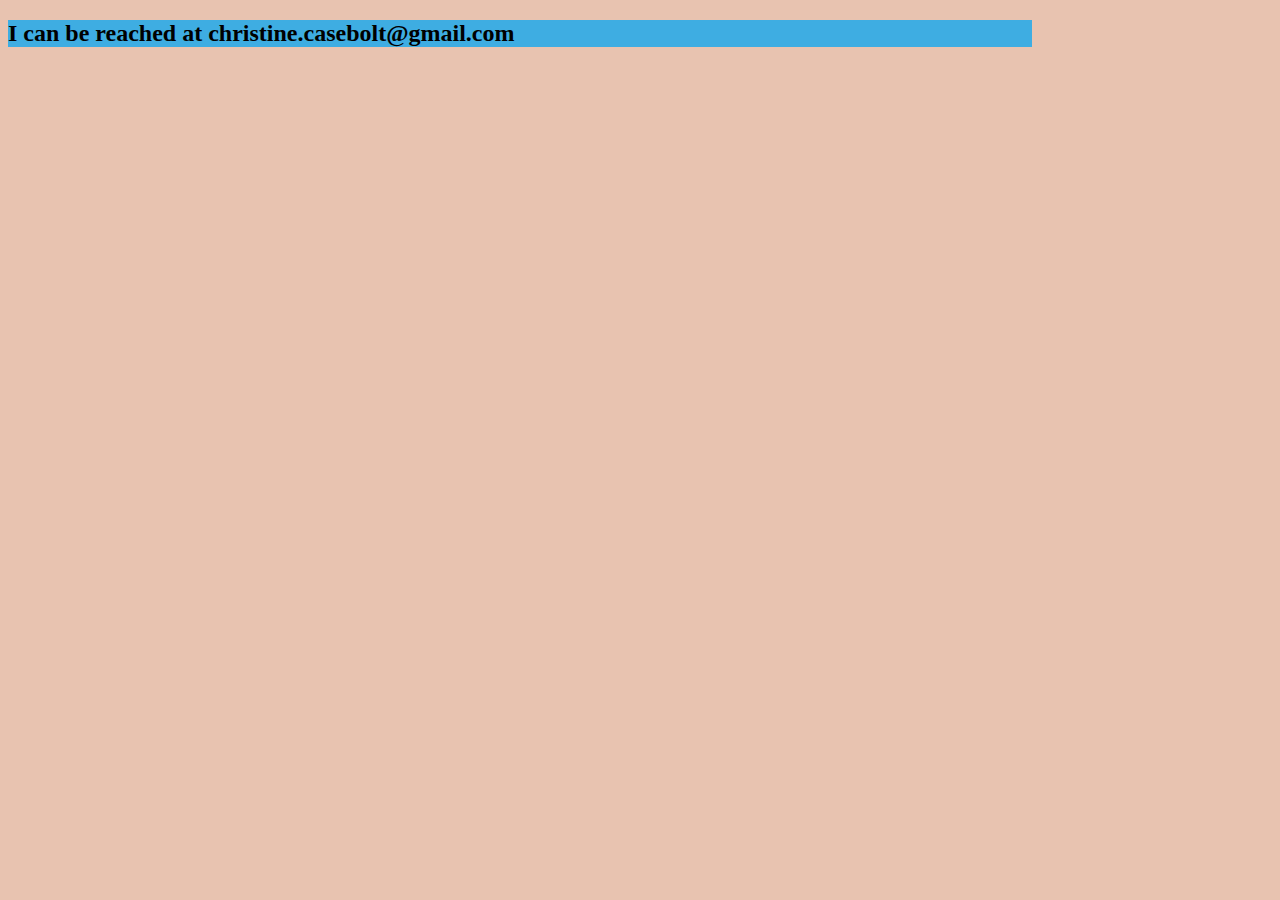
<file: contact-inf0.html>
<!DOCTYPE html>
<html>
  <head>
    <link rel="stylesheet" type="text/css" href="styles.css">

    <meta charset="utf-8">
    <title>Contact</title>
  </head>
  <body>
    <h2>I can be reached at christine.casebolt@gmail.com</h2>
  </body>
</html>
</file>
<file: styles.css>
body{
  background:rgb(232, 195, 176);
  max-width:80%;
}

#body-wrap{
  position:relative;

}
h1{
  border: 10px groove rgba(154, 65, 15, 0.86);
  padding: 6%;
  opacity:.8;
  margin-left: 20px;
  margin-right:20px;
  background-image:url(http://www.tiptophomeremedies.com/wp-content/uploads/2015/04/coffee-grounds.jpg);

}

.main-content{
  font-family:"Comic Sans MS",fantasy, sans-serif;
  font-size: 20px;
  color:rgb(101, 7, 7);
  width:100%;
}

#credits{
margin:3px;
margin-left:680px;
padding:5px;
border-radius:20px;
text-align:center;
font-family:Arial, Helvetica, sans-serif;
background-color:rgb(72, 199, 254);
position:fixed ;
z-index:+1;

}

.picture h1{
  color:rgb(15, 31, 245);
  font-style:oblique;
  font-family:;
  min-width:20%;
  font-size:80px;

  max-width:80%;

}

 img{
  margin-left:10px;
  margin-right:20px;
  margin-top:10%;
  position:relative;
}
#bulk-info{
  font-family:"Comic Sans MS", cursive, sans-serif;
  position:relative;
  padding:20px;
  margin:5px;
  }
#other-coffee{
  position:relative;
  padding:10px;
  margin-top:20px;
  color:blue;
}

a:hover   {color:rgb(40, 197, 224); background-color:transparent; text-decoration:underline}




.more-info{
  font-family:Verdana, Geneva, sans-serif;
  position:relative;
  margin-top:5%;
  display:inline-flex;
  padding:1px;
  ;
  text-align:right;
}
a.link{
  text-decoration: overline;
}
h2{
  background-color:rgba(60, 172, 227, 0.99)
}
</file>
